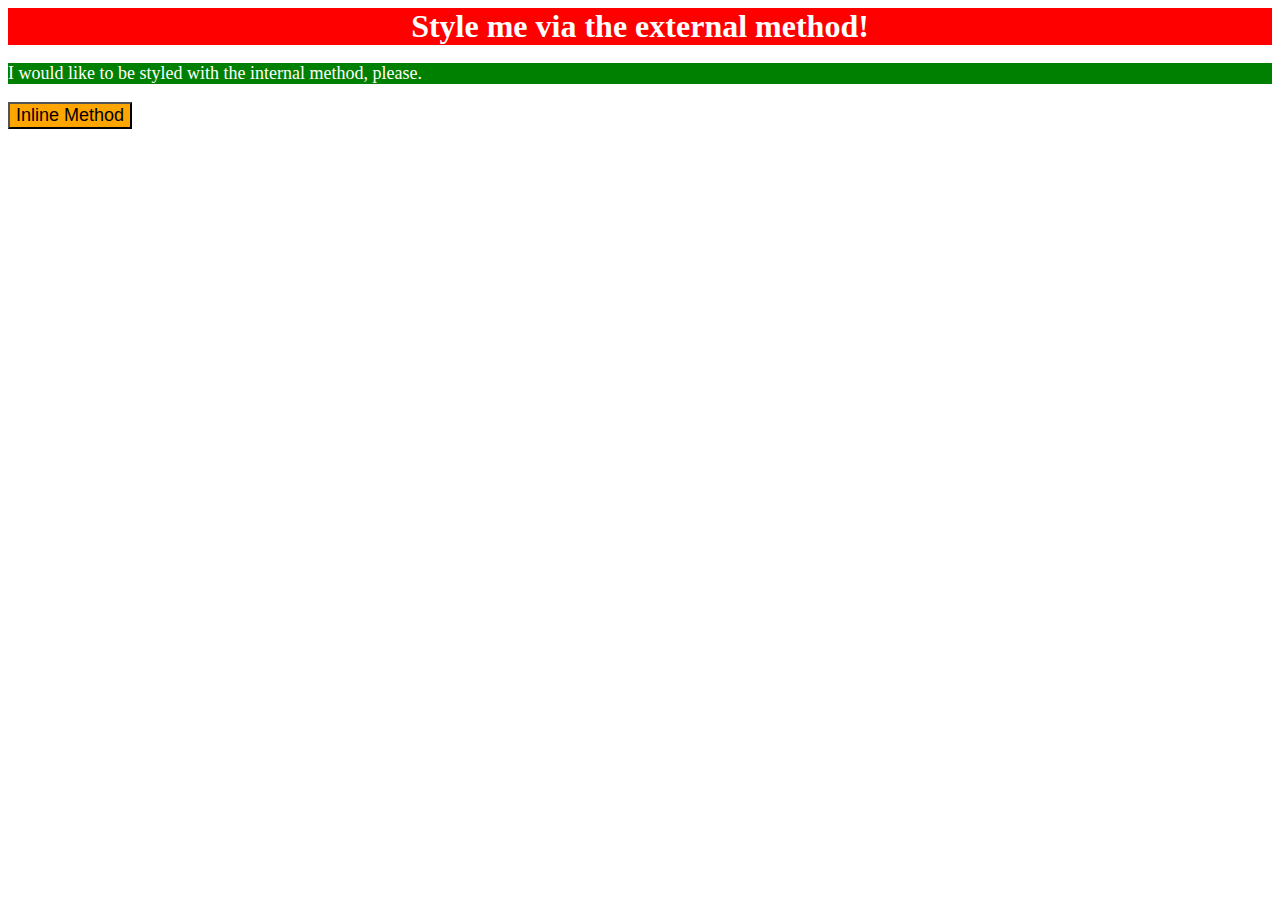
<file: foundations/intro-to-css/01-css-methods/index.html>
<!DOCTYPE html>
<html lang="en">
  <head>
    <meta charset="UTF-8">
    <meta http-equiv="X-UA-Compatible" content="IE=edge">
    <meta name="viewport" content="width=device-width, initial-scale=1.0">
    <title>Methods for Adding CSS</title>
    <link rel="stylesheet" href="style.css">

    <style>
      p {
        background-color: green;
        color: white;
        font-size: 18px;
      }
    </style>
  </head>
  <body>
    <div>Style me via the external method!</div>
    <p>I would like to be styled with the internal method, please.</p>
    <button style="background-color: orange; font-size: 18px;">Inline Method</button>
  </body>
</html>
</file>
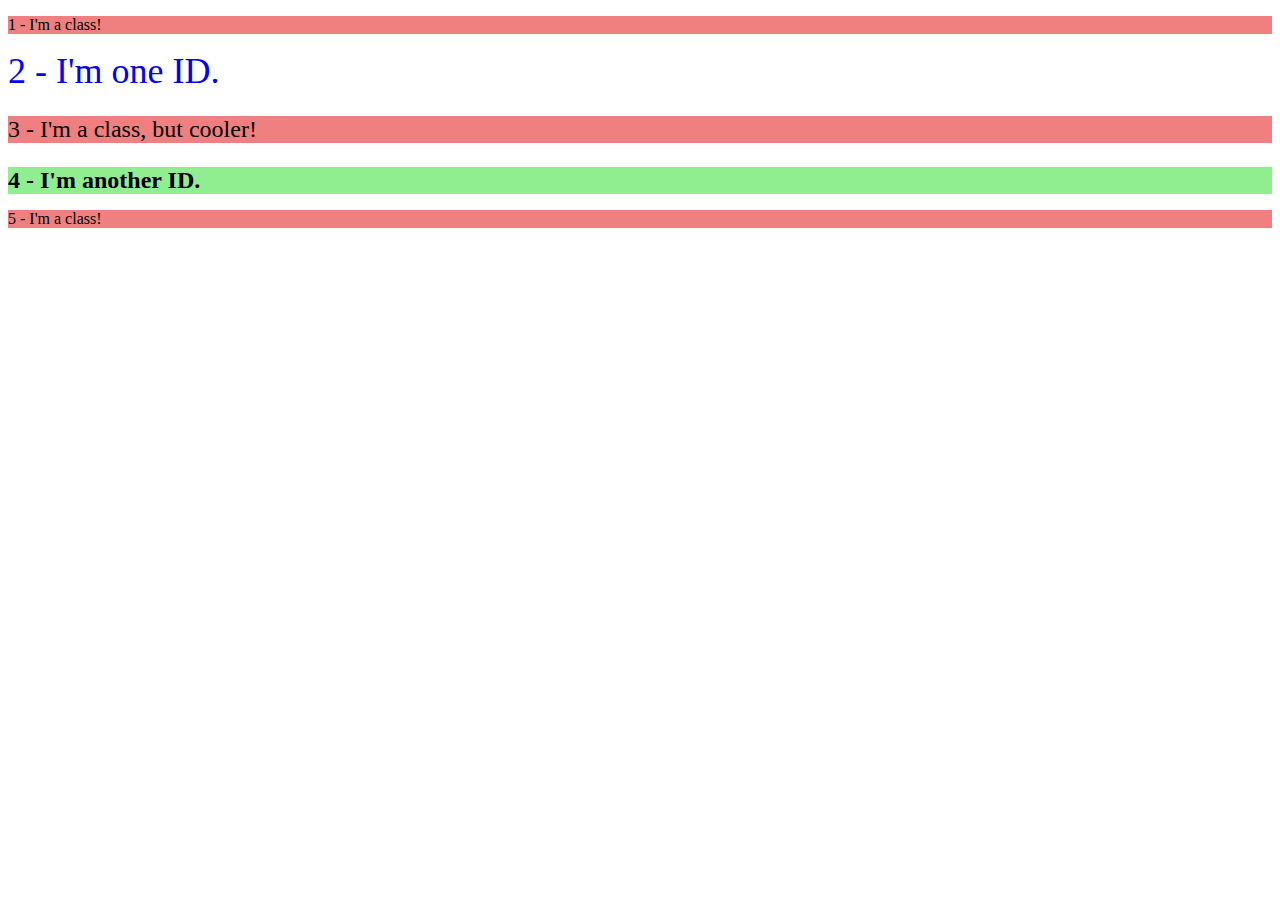
<file: foundations/intro-to-css/02-class-id-selectors/index.html>
<!DOCTYPE html>
<html lang="en">
  <head>
    <meta charset="UTF-8">
    <meta http-equiv="X-UA-Compatible" content="IE=edge">
    <meta name="viewport" content="width=device-width, initial-scale=1.0">
    <title>Class and ID Selectors</title>
    <link rel="stylesheet" href="style.css">
  </head>
  <body>
    <p class="odd">1 - I'm a class!</p>
    <div id="second">2 - I'm one ID.</div>
    <p class="odd adjust-font-size">3 - I'm a class, but cooler!</p>
    <div id="fourth" class="adjust-font-size">4 - I'm another ID.</div>
    <p class="odd">5 - I'm a class!</p>
  </body>
</html>
</file>
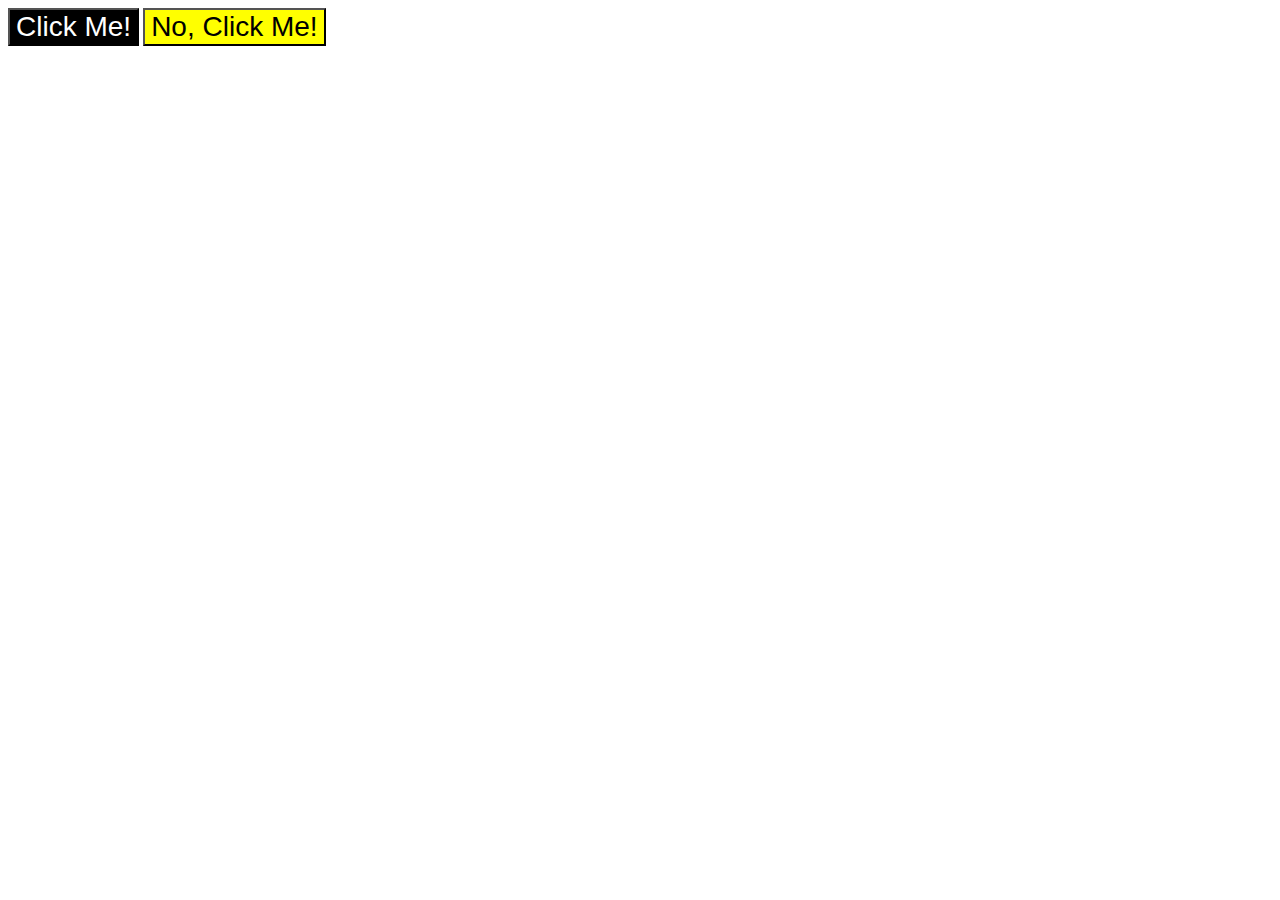
<file: foundations/intro-to-css/03-grouping-selectors/index.html>
<!DOCTYPE html>
<html lang="en">
  <head>
    <meta charset="UTF-8">
    <meta http-equiv="X-UA-Compatible" content="IE=edge">
    <meta name="viewport" content="width=device-width, initial-scale=1.0">
    <title>Grouping Selectors</title>
    <link rel="stylesheet" href="style.css">
  </head>
  <body>
    <button class="inverted">Click Me!</button>
    <button class="fancy">No, Click Me!</button>
  </body>
</html>
</file>
<file: foundations/intro-to-css/01-css-methods/style.css>
div {
    background-color:red;
    color:white;
    font-size:32px;
    text-align:center;
    font-weight:bold;
   }
</file>
<file: foundations/intro-to-css/02-class-id-selectors/style.css>
.odd{
    background-color: #f08080;
    font-family: Verdana "Dejavu Sans", sans-serif;
}
.adjust-font-size{
    font-size: 24px;
}

 #second{
    color:#0000ff;
    font-size: 36px;
}

#fourth{
    background-color: #90ee90;
    /* no font size needed because we can reuse the adjust-font-size class */
    font-weight: bold;
}
</file>
<file: foundations/intro-to-css/03-grouping-selectors/style.css>
.inverted,
.fancy {
    font-size: 28px;
    font-family: Helvetica, "Times New Roman", sans-serif;
}

.inverted{
    color: white;
    background-color: black;
}
.fancy{
    background-color: yellow;
}
</file>
